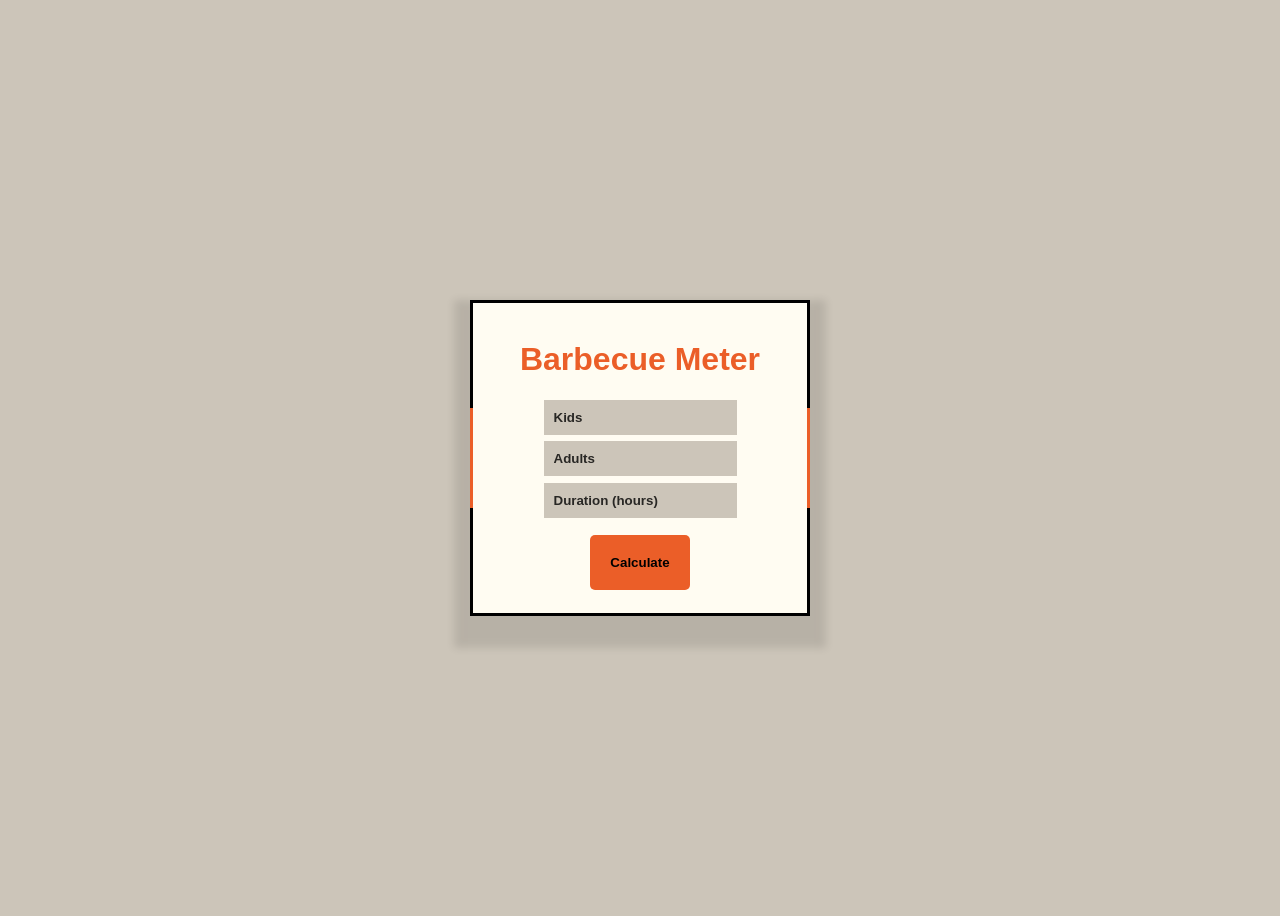
<file: index.html>
<!DOCTYPE html>
<html lang="en">

<head>
    <meta charset="UTF-8">
    <meta http-equiv="X-UA-Compatible" content="IE=edge">
    <meta name="viewport" content="width=device-width, initial-scale=1.0">
    <link rel="shortcut icon" href="./logo.ico" type="image/x-icon">
    <link rel="stylesheet" href="./style.css">
    <title>Barbecue Meter</title>
</head>

<body class="flame">
    <div id="container">
        <div class="line"></div>
        <div class="details">
            <h1>Barbecue Meter</h1>
            <input type="number" name="kids" id="kids" placeholder="Kids">
            <input type="number" name="adults" id="adults" placeholder="Adults">
            <input type="number" name="duration" id="duration" placeholder="Duration (hours)">
            <br>
            <input onclick="calc()" type="submit" value="Calculate">
            <div id="result"></div>
        </div>
    </div>
    <script src="./main.js"></script>
</body>

</html>
</file>
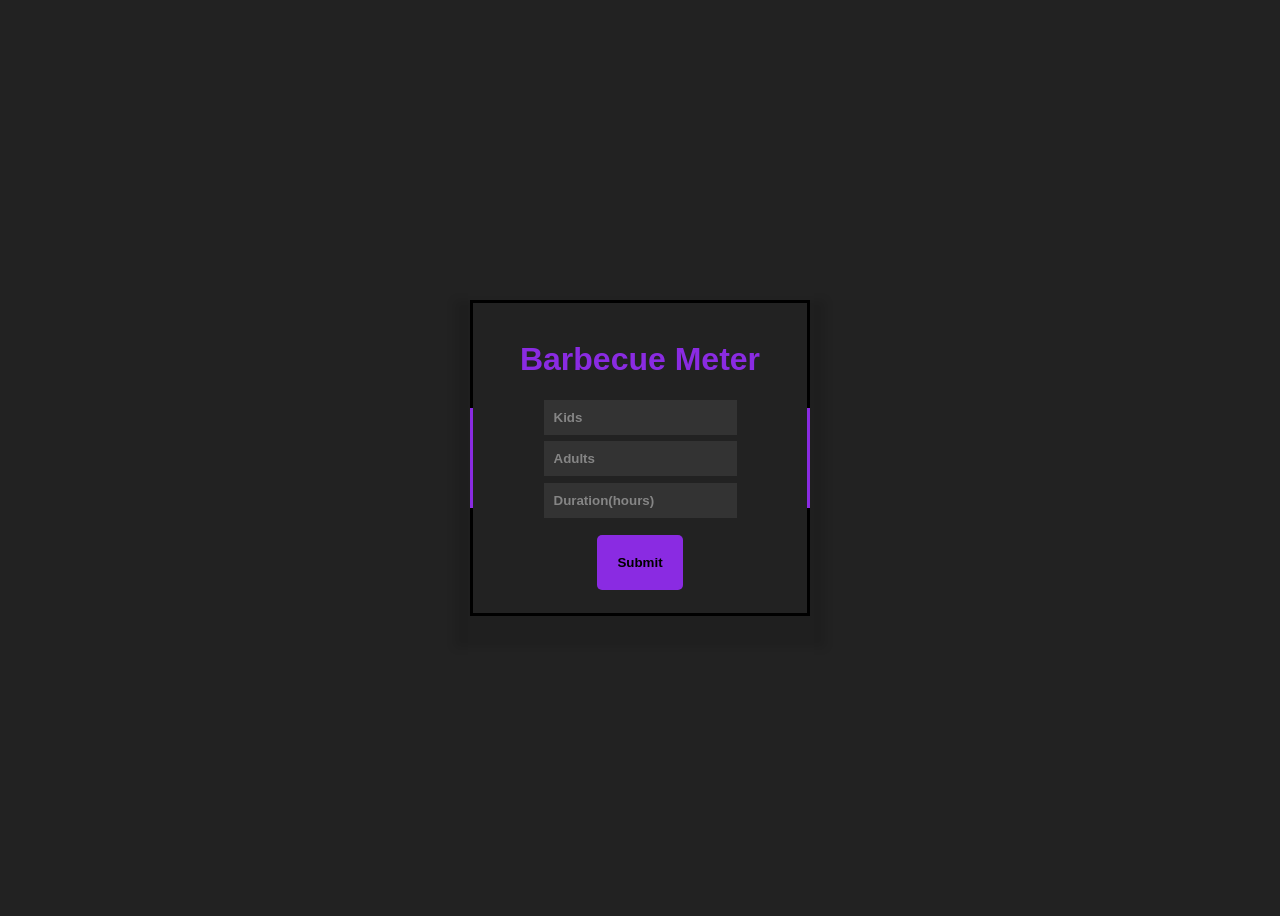
<file: index.html.html>
<!DOCTYPE html>
<html lang="en">

<head>
    <meta charset="UTF-8">
    <meta http-equiv="X-UA-Compatible" content="IE=edge">
    <meta name="viewport" content="width=device-width, initial-scale=1.0">
    <link rel="shortcut icon" href="./logo.ico" type="image/x-icon">
    <link rel="stylesheet" href="./style.css">
    <title>Barbecue Meter</title>
</head>

<body>
    <div id="container">
        <div class="line"></div>
        <div class="details">
            <h1>Barbecue Meter</h1>
            <input type="number" name="kids" id="kids" placeholder="Kids">
            <input type="number" name="adults" id="adults" placeholder="Adults">
            <input type="number" name="duration" id="duration" placeholder="Duration(hours)">
            <br>
            <input onclick="calc()" type="submit">
            <div id="result"></div>
        </div>
    </div>
    <script src="./main.js"></script>
</body>

</html>
</file>
<file: style.css>
::-webkit-scrollbar{
    width: 6px;
}
::-webkit-scrollbar-thumb{
    background:var(--scroll-bar-color);
}
:root{
    --scroll-bar-color: blueviolet;
    --bg-color: #222;
    --color-text: blueviolet;
    --border-effect-color: blueviolet;
    --bg-card: #222;
    --input-border: blueviolet;
    --input-bg: #333;
    --input-color-text: rgba(255, 255, 255, 0.568);
    --input-placeholder-color: #fff;
    --input-placeholder-opacity: 0.4;
    --text-result-color: rgb(166, 87, 240);
}


body.flame{
    --scroll-bar-color: #EB5E28;
    --bg-color: #CCC5B9;
    --color-text: #EB5E28;
    --border-effect-color: #EB5E28;
    --bg-card: #FFFCF2;
    --input-border: #EB5E28;
    --input-bg: #CCC5B9;
    --input-color-text: #000;
    --input-placeholder-color: #000;
    --input-placeholder-opacity: .8;
    --text-result-color: #ad380a;
}
body{
    background-color: var(--bg-color);
    font-family: Arial, Helvetica, sans-serif;
    color: var(--color-text);
    display: flex;
    justify-content: center;
    align-items: center;
    min-height: 100vh;
}

#container{
    text-align: center;
    padding: 20px;
    position: relative;
    max-width: 300px;
    box-shadow: 0 16px 8px 16px rgba(0,0,0,0.1);
}
#container h1{
    pointer-events: none;
}

/* border effect */

.line{
    position: absolute;
    inset: 0;
    background-color: #000;
    z-index: 1;
    overflow: hidden;
}
.line::before{
    content: '';
    top: 50%;
    left: 50%;
    transform: translate(-50%, -50%);
    position: absolute;
    width: 700px;
    height: 100px;
    background: var(--border-effect-color);
    animation: animate 4s linear infinite;
    z-index: 2;
}
@keyframes animate{
    to{
        transform: translate(-50%, -50%) rotate(1turn);
    }
}
.line:after{
    content: '';
    position: absolute;
    inset: 3px;
    z-index: 3;
}


#container .details{
    position: relative;
    z-index: 999;
}

#container .details,
.line:after{
    background: var(--bg-card);
}


/* Input */

input{
    padding: 10px;
    margin-bottom: 0.5em;
    background: var(--input-bg);
    color: var(--input-color-text);
    font-weight: 600;
    border: none;
}
input[type="number"]::-webkit-inner-spin-button { 
    -webkit-appearance: none;    
}
input[type=number] { 
    -moz-appearance: none;
    appearance: none;
}

input:focus{
    outline: solid 1px var(--input-border);
    opacity: 0.7;
}
input::placeholder{
    color: var(--input-placeholder-color);
    opacity: var(--input-placeholder-opacity);
}

input[type="submit"]{
    cursor: pointer;
    background: var(--input-border);
    color: #000;
    border: none;
    padding: 20px;
    margin-top: 10px;
    border-radius: 5px;
}
input:hover[type="submit"]{
    opacity: 1;
    color: rgba(255, 255, 255, 0.459);
}
#resultado{
    color: rgb(166, 87, 240);
}
</file>
